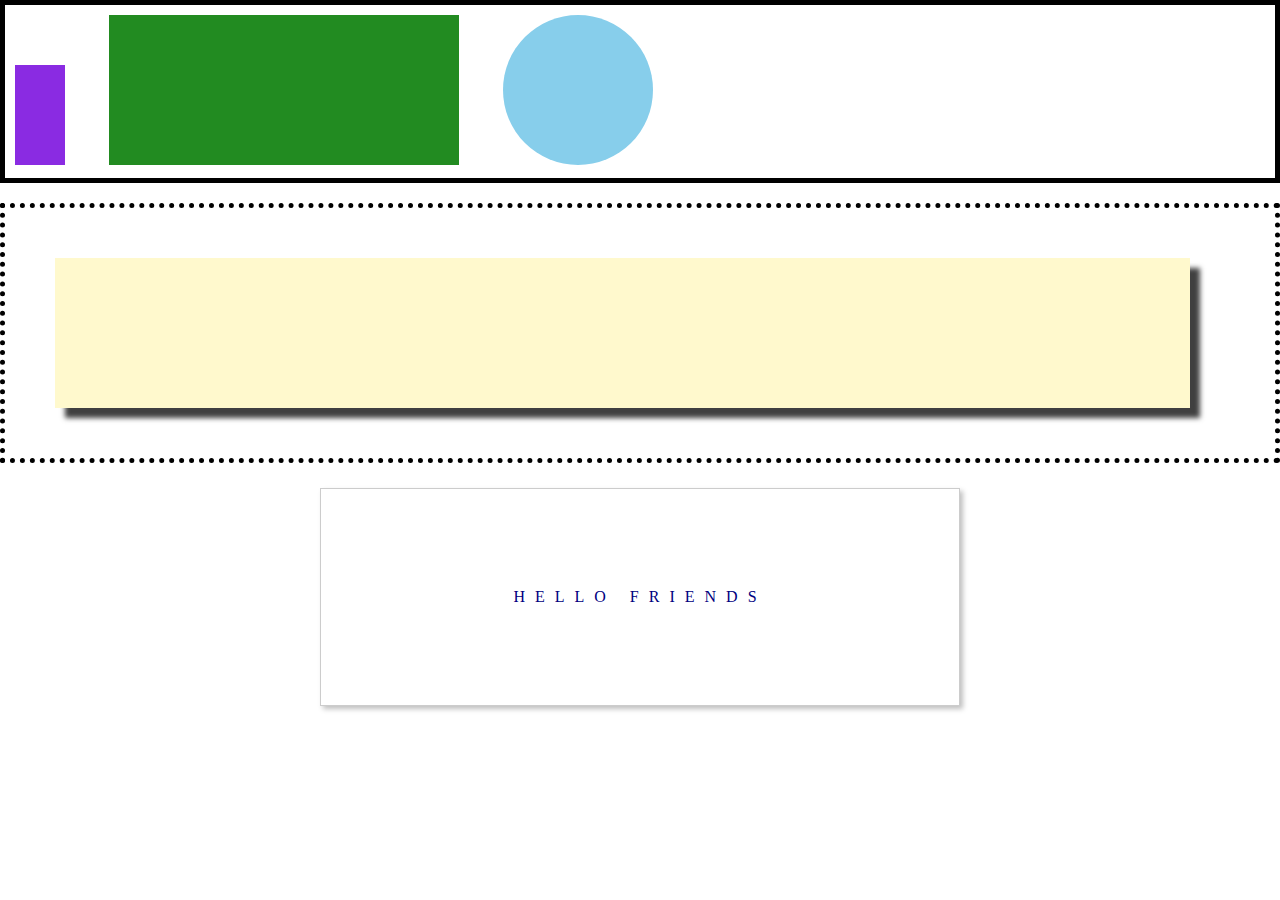
<file: second/index.html>
<!DOCTYPE html>
<html lang="en">
<head>
    <meta charset="UTF-8">
    <meta name="viewport" content="width=device-width, initial-scale=1.0">
    <meta http-equiv="X-UA-Compatible" content="ie=edge">
    <title>Document</title>
    <link rel="stylesheet" href="index.css">
    <link rel="stylesheet" href="reset.css">
</head>
<body>
    <div class='header-box1'>
<div class="purple-rectangle"></div>
<div class="green-rectangle"></div>
<div class="circle"></div> 
    </div>
   
   
    <div class="main-box2">
        <div class="shadow-box">

        </div>
    </div>
    <div class="footer-box3">
        <h1>
                HELLO FRIENDS
        </h1>

    </div>
</body>
</html>
</file>
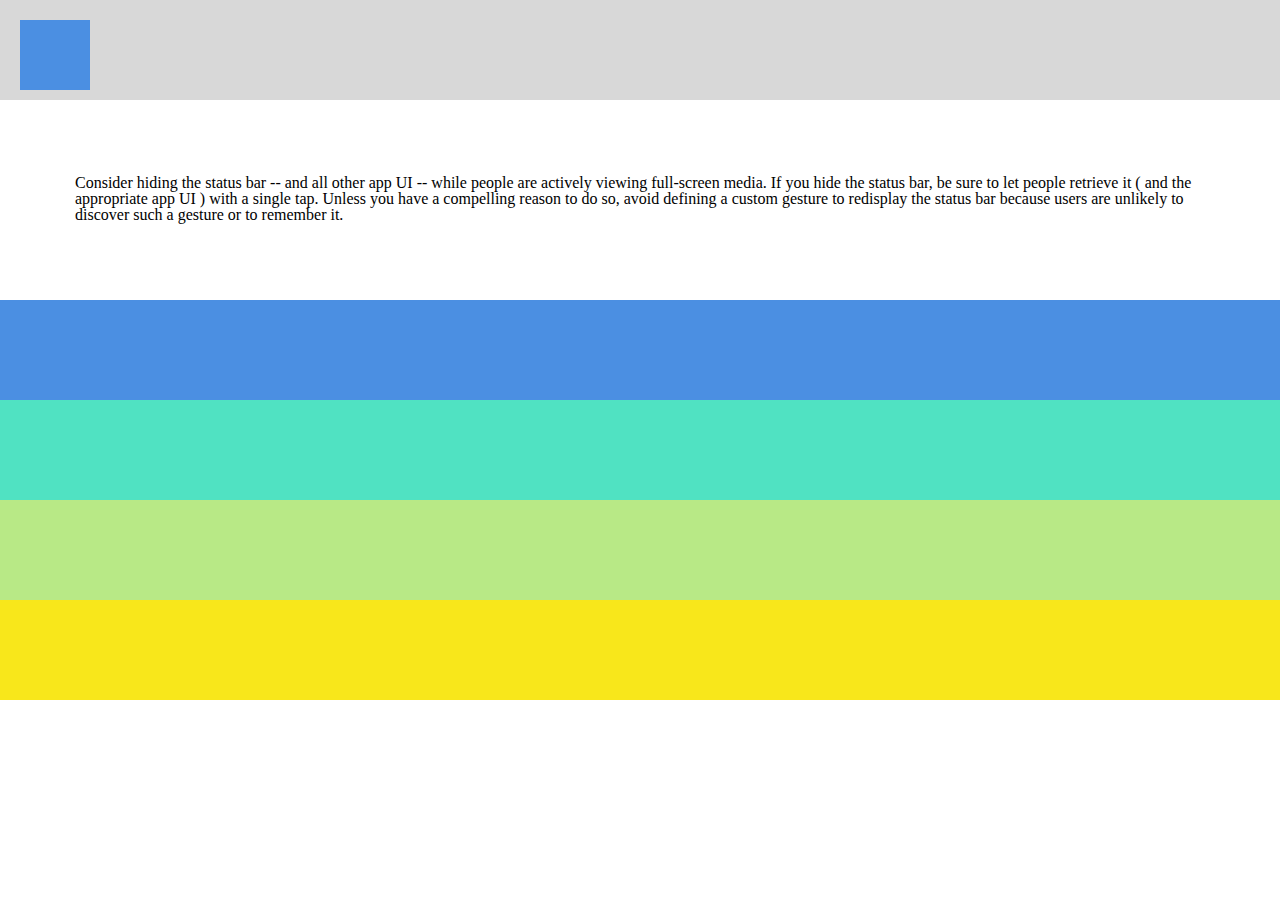
<file: third/index.html>
<!DOCTYPE html>
<html lang="en">
<head>
    <meta charset="UTF-8">
    <meta name="viewport" content="width=device-width, initial-scale=1.0">
    <meta http-equiv="X-UA-Compatible" content="ie=edge">
    <title>Document</title>
    <link rel="stylesheet" href="index.css">
    <link rel="stylesheet" href="reset.css">
</head>
<body>
    <div class="line line-one">
        <div class="line-one-div"></div>
    </div>
    <div class="line-big line-two">
        <span class="row-2-span">
                Consider hiding the status bar -- and all other app UI -- while people are actively viewing full-screen media. If you hide the status bar, be sure to let people retrieve it ( and the appropriate app UI ) with a single tap. Unless you have a compelling reason to do so, avoid defining a custom gesture to redisplay the status bar because users are unlikely to discover such a gesture or to remember it.  
        </span>
    </div>

    <div class="line line-three"></div>
    <div class="line line-four"></div>
    <div class="line line-five"></div>
    <div class="line line-six"></div>
</body>
</html>
</file>
<file: second/index.css>
body{
   margin: 0;
   padding: 25px;
}

.header-box1{
   box-sizing: border-box;
    width: 100%;
    border: 5px solid black;
    padding: 10px;
}

.purple-rectangle{
    width: 50px;
    height: 100px;
    background-color:#8A2BE2; 
    display: inline-block;
}
.green-rectangle{
    width: 350px;
    height: 150px;
    background-color: #228B21;
    display: inline-block;
    margin: 0 40px 0 40px


}
.circle{
    width: 150px;
    height: 150px;
    border-radius: 50%;
    background-color:#87CEEB;
    display: inline-block;
}
.main-box2{
    padding: 50px;
    width: 100%;
    border: 5px dotted black;
    margin: 20px 0px 0px 0px;
    box-sizing: border-box;
    
}
.shadow-box{
height: 150px;
width: 97%;
box-shadow: 10px 5px 5px;
background-color: #FFF9CD;
-webkit-box-shadow: 10px 10px 5px 0px rgba(0,0,0,0.75);
-moz-box-shadow: 10px 10px 5px 0px rgba(0,0,0,0.75);

}




.footer-box3{
    background-color: white;
    padding: 100px;
    box-sizing: border-box;
    width: 50%;
    margin: 25px auto;
    border: 1px solid #ccc;
    -webkit-box-shadow: 3px 3px 5px 0px rgba(0,0,0,0.25);
    -moz-box-shadow: 3px 3px 5px 0px rgba(0,0,0,0.25);
    box-shadow: 3px 3px 5px 0px rgba(0,0,0,0.25);
}

h1{
    text-align: center;
    color: navy;
    width: 100%;
    letter-spacing: 10px;
    

}
</file>
<file: third/index.css>
body{
    margin: 0;
    padding: 0;

}
.line{
    height: 100px;
    width: 100%
}
.line-big{
    height: 200px;
    width: 100%;
}

.line-one{
    background-color: #D8D8D8;
    padding: 20px;
    box-sizing: border-box;
}

.line-one-div{
    width: 70px;
    height: 70px;
    background-color: #4B8FE2
}

.line-two{
   background-color: #FFFFFF;
   box-sizing: border-box;
   padding: 75px;
}

.line-three{
    background-color:#4B8FE2; 
}
.line-four{
    background-color:#50E2C2;
}
.line-five{
    background-color: #B8E986;

}
.line-six{
    background-color: #F8E71B;
    
}
</file>
